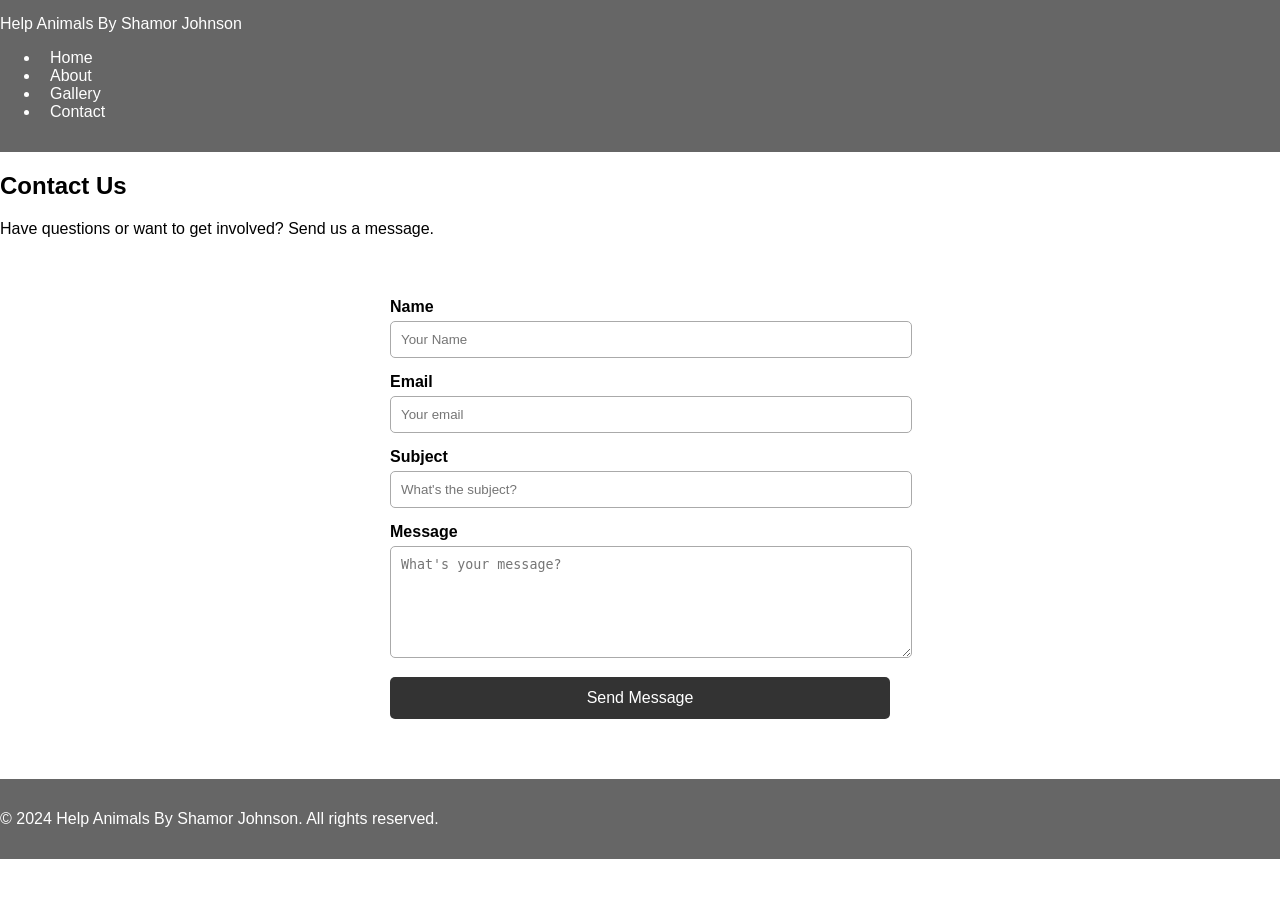
<file: contact.html>
<!DOCTYPE html>
<html lang="en">
<head>
    <meta charset="UTF-8">
    <meta name="viewport" content="width=device-width, initial-scale=1.0">
    <title>Contact | Help Animals By Shamor Johnson</title>

    <style>
        /* FULL PAGE GIF BACKGROUND */
        body {
            background: url("https://i.pinimg.com/originals/fc/d5/b1/fcd5b15d42a95b5b56f2cc2eff85e02d.gif") 
                        no-repeat center center fixed;
            background-size: cover;
            margin: 0;
            padding: 0;
            font-family: Arial, sans-serif;
        }

        /* Make form readable on top of GIF */
        .contact-form {
            background: rgba(255, 255, 255, 0.85);
            padding: 20px;
            border-radius: 10px;
            max-width: 500px;
            margin: 40px auto;
        }

        .form-group {
            margin-bottom: 15px;
        }

        label {
            display: block;
            font-weight: bold;
            margin-bottom: 5px;
        }

        input, textarea {
            width: 100%;
            padding: 10px;
            border-radius: 5px;
            border: 1px solid #aaa;
        }

        button {
            padding: 12px 20px;
            background: #333;
            color: white;
            border: none;
            border-radius: 5px;
            cursor: pointer;
            width: 100%;
            font-size: 16px;
        }

        button:hover {
            background: #555;
        }

        /* Optional: make header/footer readable */
        .site-header, .site-footer {
            background: rgba(0, 0, 0, 0.6);
            color: white;
            padding: 15px 0;
        }

        .main-nav a {
            color: white;
            text-decoration: none;
            margin: 0 10px;
        }
    </style>
</head>

<body>

<!-- HEADER -->
<header class="site-header">
    <div class="container header-inner">
        <div class="logo">Help Animals By Shamor Johnson</div>
        <nav class="main-nav">
            <ul>
                <li><a href="index.html">Home</a></li>
                <li><a href="about.html">About</a></li>
                <li><a href="gallery.html">Gallery</a></li>
                <li><a href="contact.html">Contact</a></li>
            </ul>
        </nav>
    </div>
</header>

<main>

    <!-- PAGE TITLE -->
    <section class="page-title">
        <div class="container">
            <h1>Contact Us</h1>
            <p>Have questions or want to get involved? Send us a message.</p>
        </div>
    </section>

    <!-- CONTACT FORM SECTION -->
    <section class="contact-section">
        <div class="container">

            <form class="contact-form" action="#" method="post">

                <!-- NAME -->
                <div class="form-group">
                    <label for="name">Name</label>
                    <input id="name" name="name" type="text" placeholder="Your Name" required>
                </div>

                <!-- EMAIL -->
                <div class="form-group">
                    <label for="email">Email</label>
                    <input id="email" name="email" type="email" placeholder="Your email" required>
                </div>

                <!-- SUBJECT -->
                <div class="form-group">
                    <label for="subject">Subject</label>
                    <input id="subject" name="subject" type="text" placeholder="What's the subject?" required>
                </div>

                <!-- MESSAGE -->
                <div class="form-group">
                    <label for="message">Message</label>
                    <textarea id="message" name="message" rows="6" placeholder="What's your message?" required></textarea>
                </div>

                <!-- SUBMIT BUTTON -->
                <button type="submit">Send Message</button>

            </form>

        </div>
    </section>

</main>

<!-- FOOTER -->
<footer class="site-footer">
    <div class="container">
        <p>© 2024 Help Animals By Shamor Johnson. All rights reserved.</p>
    </div>
</footer>

</body>
</html>
</file>
